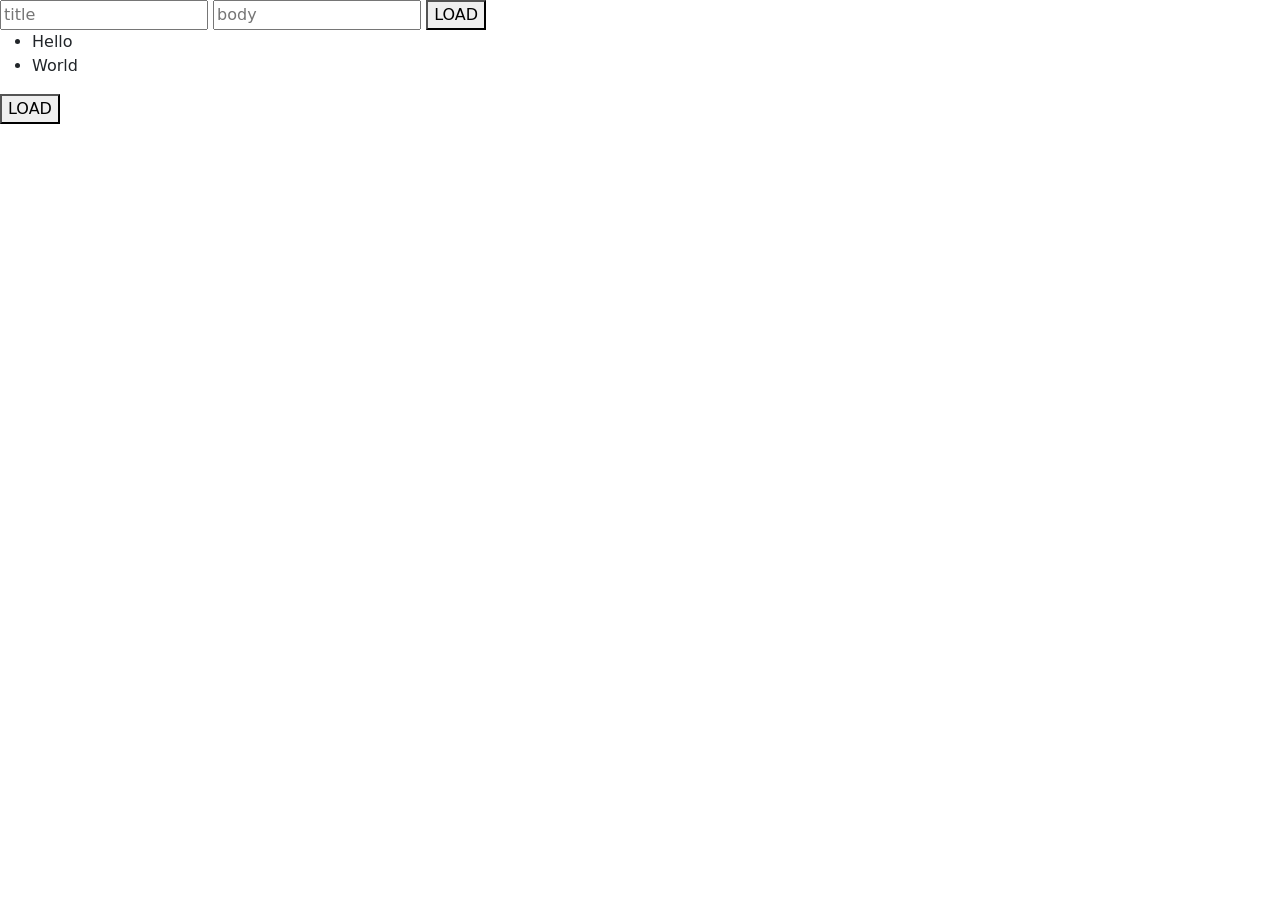
<file: Web Tech/api-practice.html>
<!DOCTYPE html>
<html lang="en">
<head>
    <meta charset="UTF-8">
    <meta http-equiv="X-UA-Compatible" content="IE=edge">
    <meta name="viewport" content="width=device-width, initial-scale=1.0">
    
<link href="https://cdn.jsdelivr.net/npm/bootstrap@5.2.1/dist/css/bootstrap.min.css" rel="stylesheet" integrity="sha384-iYQeCzEYFbKjA/T2uDLTpkwGzCiq6soy8tYaI1GyVh/UjpbCx/TYkiZhlZB6+fzT" crossorigin="anonymous">

    <title>Api CRUD</title>
    <script src="https://code.jquery.com/jquery-3.6.1.min.js" integrity="sha256-o88AwQnZB+VDvE9tvIXrMQaPlFFSUTR+nldQm1LuPXQ=" crossorigin="anonymous"></script>
</head>
<body>
    <script src="jqcrud.js"></script>
    <div>
        
    <input type="text" id="title" placeholder="title">
  
         
    <input type="text" id="body" placeholder="body">
    
    <button class = 'button' onclick="addRecipe();" >LOAD</button>
    <ul class="ulist" >
        <li>Hello</li>
        <li>World</li>
    </ul>

    <button class = 'button' onclick="handleDelete();" >LOAD</button>
    <!-- <div id="recipes"></div> -->
    </div>
</body>

<script src="https://cdn.jsdelivr.net/npm/bootstrap@5.2.1/dist/js/bootstrap.bundle.min.js" integrity="sha384-u1OknCvxWvY5kfmNBILK2hRnQC3Pr17a+RTT6rIHI7NnikvbZlHgTPOOmMi466C8" crossorigin="anonymous"></script>

</html>
</file>
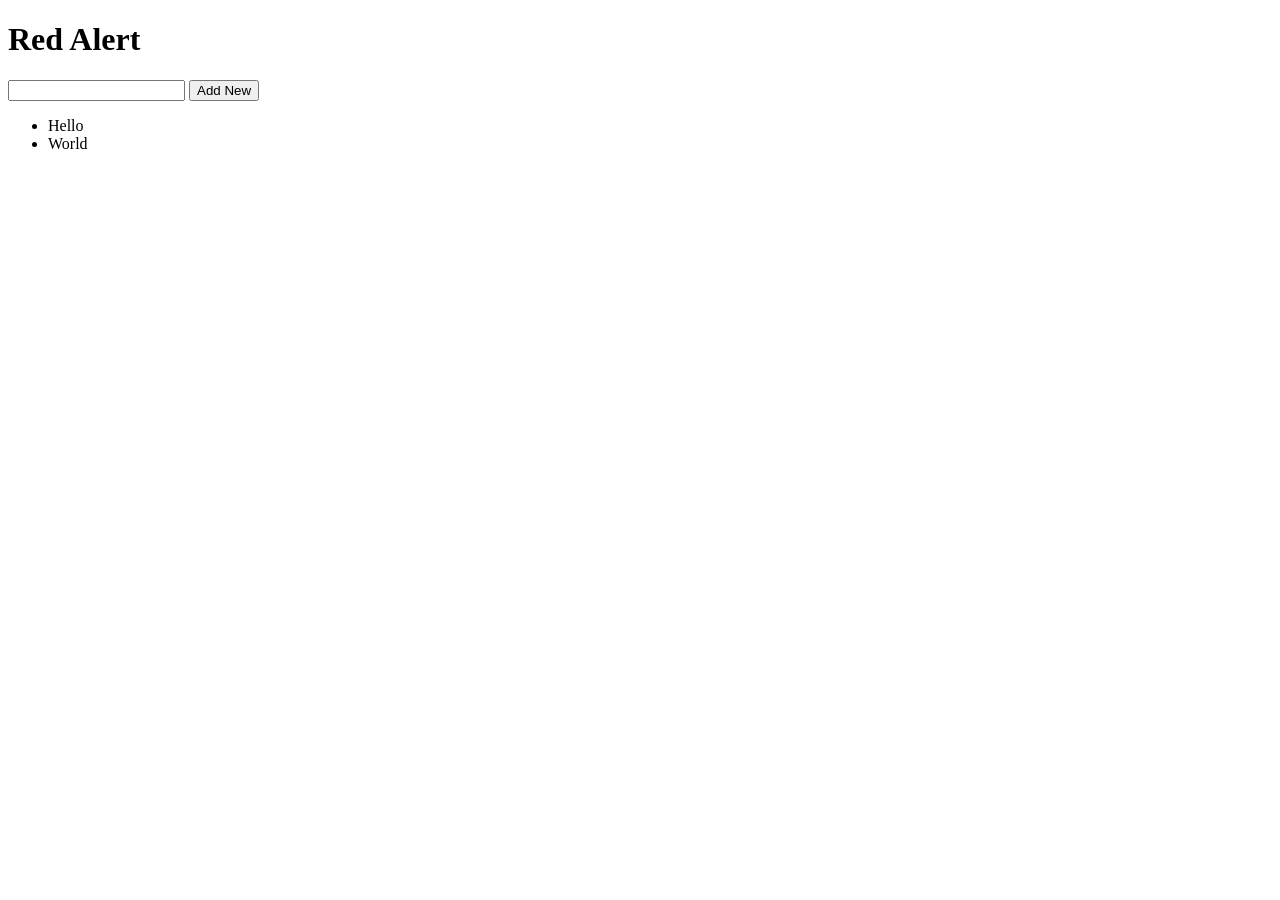
<file: Web Tech/lab3.html>
<!DOCTYPE html>
<html lang="en">
<head>
    <meta charset="UTF-8">
    <meta http-equiv="X-UA-Compatible" content="IE=edge">
    <meta name="viewport" content="width=device-width, initial-scale=1.0">
    <title>Document</title>
    <script src="https://code.jquery.com/jquery-3.6.1.min.js" integrity="sha256-o88AwQnZB+VDvE9tvIXrMQaPlFFSUTR+nldQm1LuPXQ=" crossorigin="anonymous"></script>
<script src="practicejq.js"></script>

<style>
    .green{border:3px solid green;}
    .red{border:3px solid red;}
</style>
</head>

<body>

    <h1>
        Red Alert
    </h1>

    <input type="text" class="input"> <button class="button" onclick="addNew();">Add New</button>

    <ul class="ulist">
        <li>Hello</li>
        <li>World</li>
    </ul>
</body>
</html>
</file>
